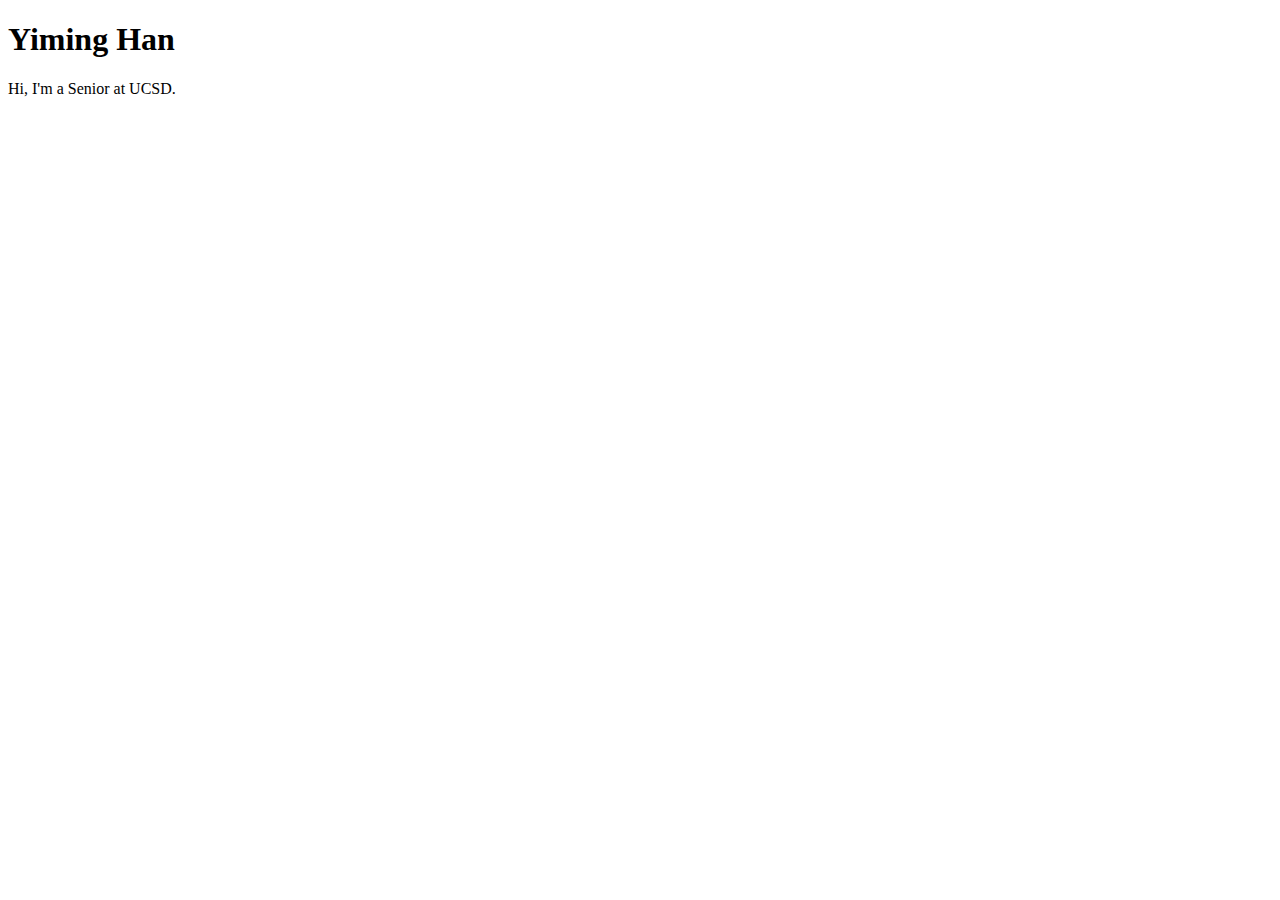
<file: index.html>
<!DOCTYPE html>
<html lang="en">
<head>
    <meta charset="UTF-8">
    <meta name="viewport" content="width=device-width, initial-scale=1.0">
    <title>Yiming Han: Personal site and portfolio</title>
</head>
<body>
    <h1>Yiming Han</h1>
    <p>Hi, I'm a Senior at UCSD.</p>
</body>
</html>
</file>
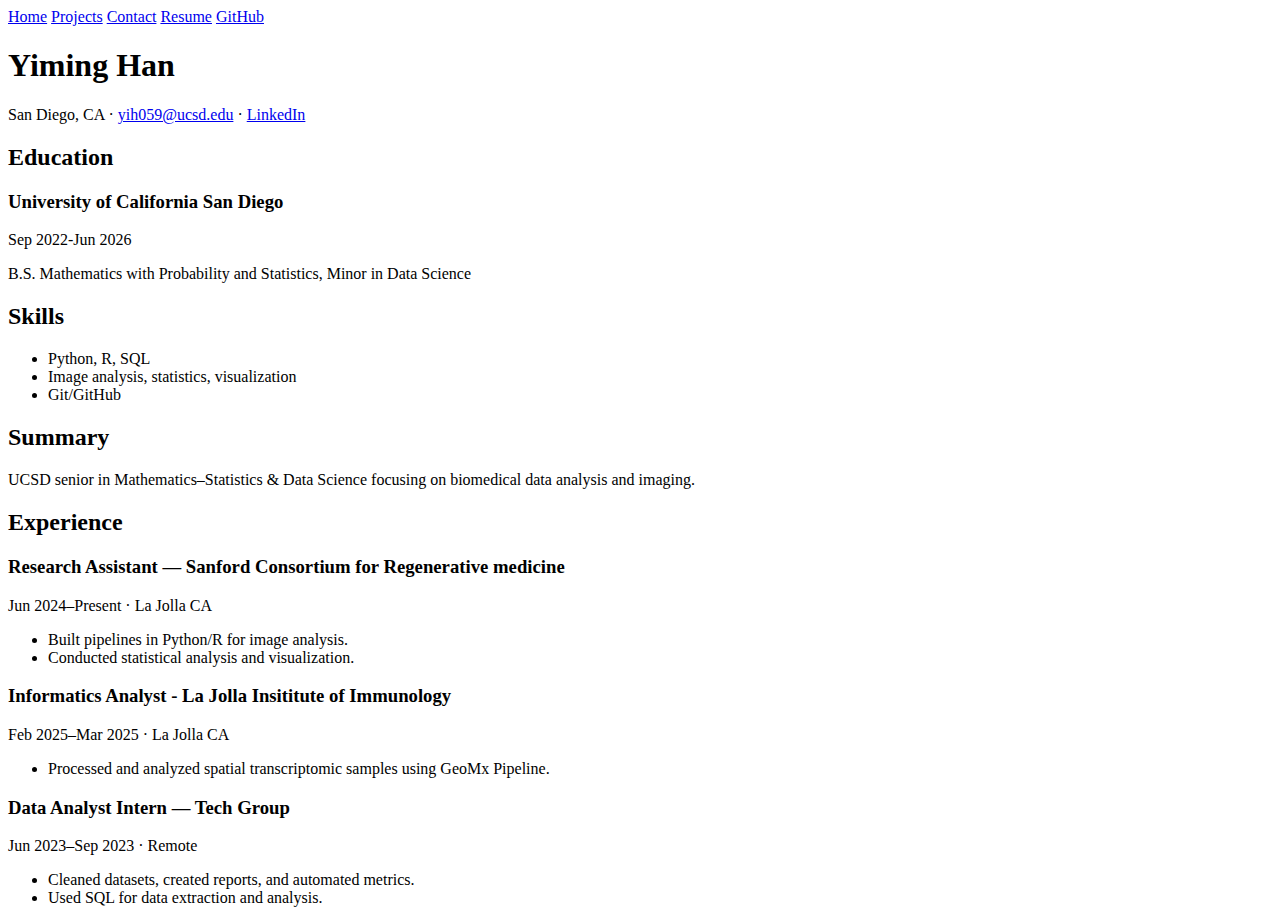
<file: resume/index.html>
<!DOCTYPE html>
<html lang="en">
<head>
  <meta charset="UTF-8" />
  <meta name="viewport" content="width=device-width, initial-scale=1" />
  <title>Yiming Han — Resume</title>
  <link rel="stylesheet" href="../style.css" />
</head>
<body class="resume">

  <nav>
    <a href="../index.html">Home</a>
    <a href="../projects/index.html">Projects</a>
    <a href="../contact/index.html">Contact</a>
    <a href="index.html">Resume</a>
    <a href="https://github.com/SelinaHhan" target="_blank" rel="noopener">GitHub</a>
  </nav>

  <header>
    <h1>Yiming Han</h1>
    <p>San Diego, CA · <a href="mailto:you@ucsd.edu">yih059@ucsd.edu</a> · <a href="www.linkedin.com/in/yiming-han-5a3b79297" target="_blank" rel="noopener">LinkedIn</a></p>
  </header>

  <section aria-labelledby="education">
    <h2 id="education">Education</h2>
    <article>
      <h3>University of California San Diego</h3>
      <p><time datetime="2022-09">Sep 2022</time>-<time datetime="2026-06">Jun 2026</time></p>
      <p>B.S. Mathematics with Probability and Statistics, Minor in Data Science</p>
    </article>
  </section>


  <section aria-labelledby="skills">
    <h2 id="skills">Skills</h2>
    <ul>
      <li>Python, R, SQL</li>
      <li>Image analysis, statistics, visualization</li>
      <li>Git/GitHub</li>
    </ul>
  </section>

  <section aria-labelledby="summary">
    <h2 id="summary">Summary</h2>
    <p>UCSD senior in Mathematics–Statistics & Data Science focusing on biomedical data analysis and imaging.</p>
  </section>

  <section aria-labelledby="experience">
    <h2 id="experience">Experience</h2>

    <article>
      <h3>Research Assistant — Sanford Consortium for Regenerative medicine</h3>
      <p>
        <time datetime="2024-06">Jun 2024</time>–<time datetime="2025-09">Present</time> · La Jolla CA
      </p>
      <ul>
        <li>Built pipelines in Python/R for image analysis.</li>
        <li>Conducted statistical analysis and visualization.</li>
      </ul>
    </article>
    <article>
      <h3>Informatics Analyst - La Jolla Insititute of Immunology</h3>
      <p>
        <time datetime="2025-02">Feb 2025</time>–<time datetime="2025-05">Mar 2025</time> · La Jolla CA
      </p>
      <ul>
        <li>Processed and analyzed spatial transcriptomic samples using GeoMx Pipeline.</li>
      </ul>
    </article>

    <article>
      <h3>Data Analyst Intern — Tech Group</h3>
      <p>
        <time datetime="2023-06">Jun 2023</time>–<time datetime="2023-09">Sep 2023</time> · Remote
      </p>
      <ul>
        <li>Cleaned datasets, created reports, and automated metrics.</li>
        <li>Used SQL for data extraction and analysis.</li>
      </ul>
    </article>
  </section>



</body>
</html>
</file>
<file: style.css>
/* Add/replace these styles in your style.css */

#files {
  display: flex;
  flex-direction: column;
  gap: 1rem;
  margin-top: 2rem;
}

#files .file-row {
  display: grid;
  grid-template-columns: 1fr 2fr;
  gap: 1rem;
  align-items: start;
}

#files dt {
  font-family: ui-monospace, SFMono-Regular, "SF Mono", Menlo, Consolas, monospace;
  font-size: 0.9rem;
  font-weight: 600;
}

#files dt small {
  font-weight: 400;
  opacity: 0.7;
  font-family: system-ui, sans-serif;
}

#files dd {
  margin: 0;
  display: flex;
  flex-wrap: wrap;
  align-items: flex-start;
  gap: 2px;
}

.loc {
  background: var(--color);
  width: 0.6em;
  height: 0.6em;
  border-radius: 50%;
  display: inline-block;
  flex-shrink: 0;
}

/* Scrollytelling layout */
#scrolly-1 {
  position: relative;
  display: flex;
  gap: 2rem;
}

#scrolly-1 > * {
  flex: 1;
}

#scatter-story {
  position: relative;
}

#scatter-story .step {
  margin-bottom: 2rem;
  padding: 1rem;
  background: #f9f9f9;
  border-radius: 8px;
  border-left: 3px solid #4a90e2;
}

#scatter-plot {
  position: sticky;
  top: 2rem;
  height: fit-content;
  max-height: 90vh;
}

/* Responsive: stack on mobile */
@media (max-width: 768px) {
  #files .file-row {
    grid-template-columns: 1fr;
  }
  
  #scrolly-1 {
    flex-direction: column;
  }
  
  #scatter-plot {
    position: relative;
    top: 0;
  }
}
</file>
